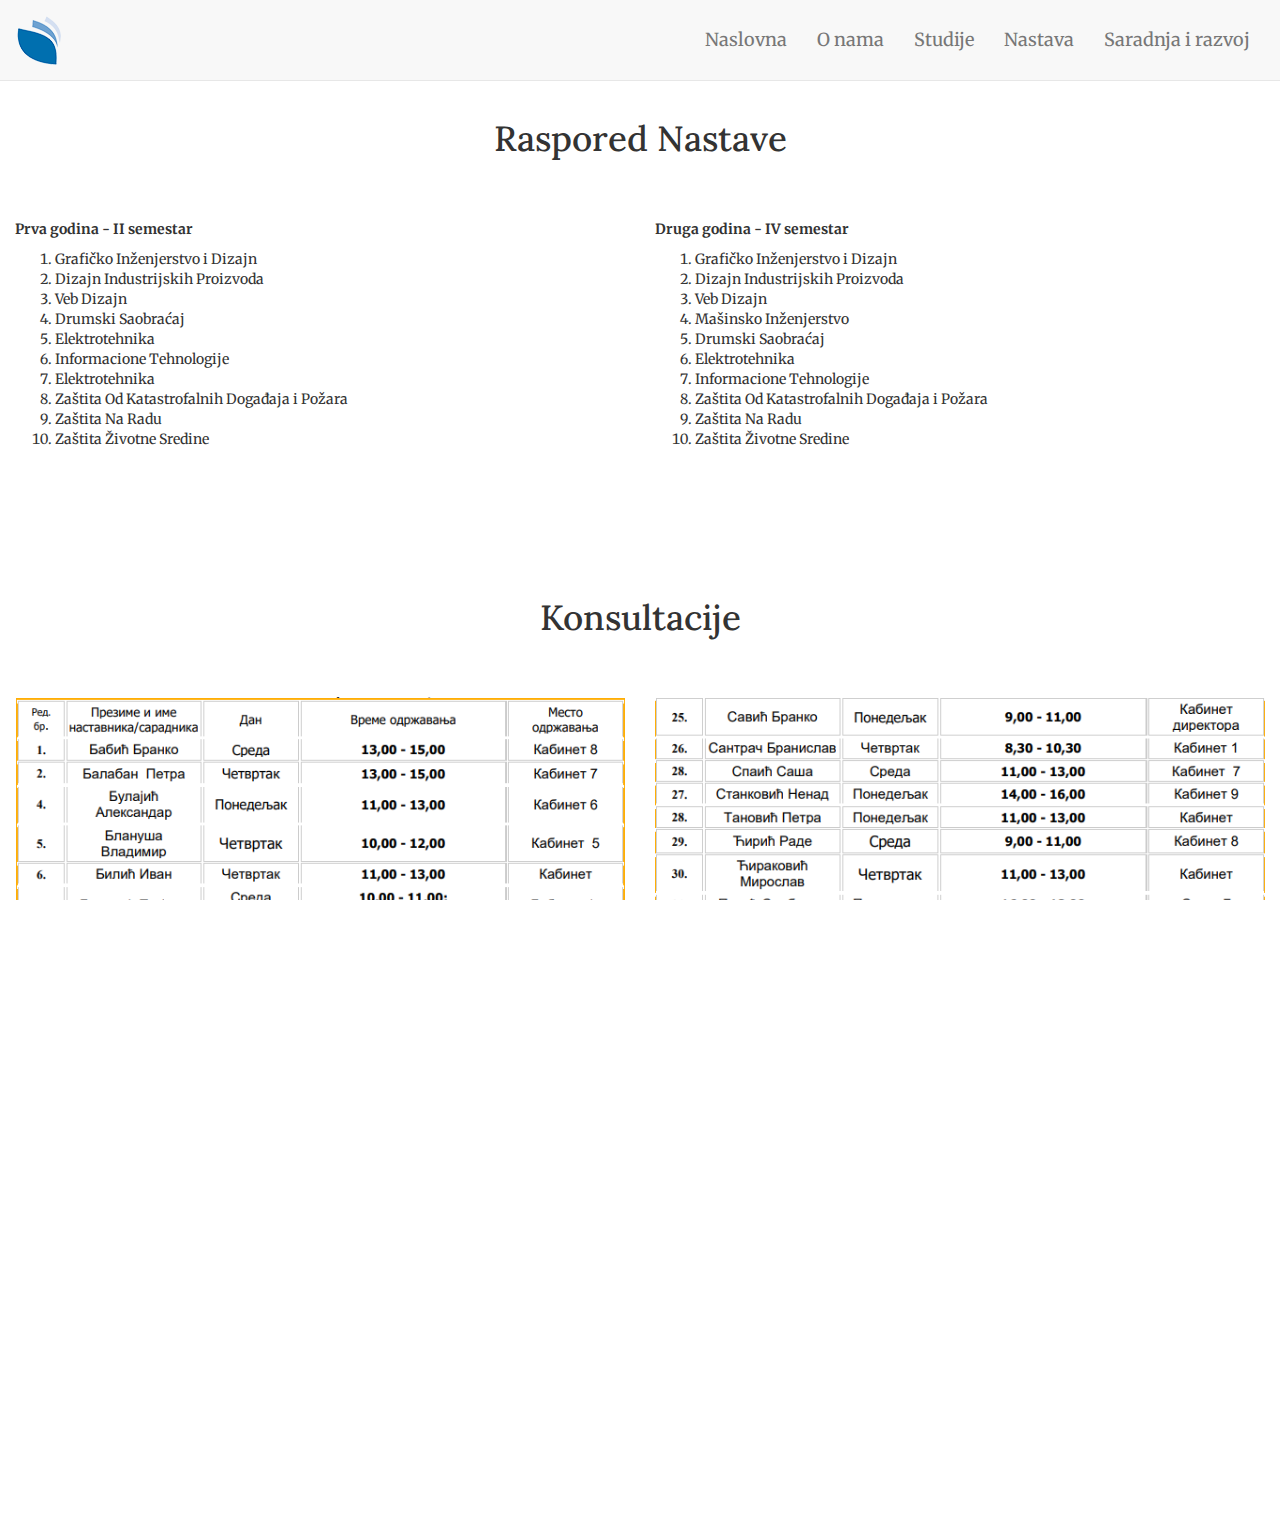
<file: docs/nastava.html>
<!DOCTYPE html>
<html lang="en">
<head>
    <title>Vtsns</title>
    <meta content="text/html;charset=utf-8" http-equiv="Content-Type">
    <meta content="utf-8" http-equiv="encoding">
    <meta name="viewport" content="width=device-width, initial-scale=1.0">
    <meta http-equiv="X-UA-Compatible" content="ie=edge">
    <link rel="stylesheet" href="style.css">
    <link href="https://fonts.googleapis.com/css2?family=Lora&display=swap" rel="stylesheet">
    <link href="https://fonts.googleapis.com/css2?family=Merriweather:wght@300&display=swap" rel="stylesheet"> 
    <link rel="stylesheet" href="https://maxcdn.bootstrapcdn.com/bootstrap/3.3.7/css/bootstrap.min.css">
    <link rel="stylesheet" href="https://cdnjs.cloudflare.com/ajax/libs/font-awesome/4.7.0/css/font-awesome.min.css">
    <link rel="stylesheet" href="https://use.fontawesome.com/releases/v5.7.2/css/all.css">
</head>
<body>
<nav class="navbar navbar-default navbar-fixed-top" role="navigation">
    <div class="container-fluid">
        <div class="navbar-header">
            <button type="button" class="navbar-toggle" data-toggle="collapse" data-target="#navbar-collapse-main">
                <span class="sr-only">Iskljucen navbar</span>
                <span class="icon-bar"></span>
                <span class="icon-bar"></span>
                <span class="icon-bar"></span>
            </button>
            <a class="navbar-brand" href="#"><img src="img/vts.png"></a>
        </div>
        <div class="collapse navbar-collapse" id="navbar-collapse-main">
            <ul class="nav navbar-nav navbar-right">
                <li><a href="index.html">Naslovna</a></li>
                <li><a href="onama.html">O nama</a></li>
                <li><a href="studije.html">Studije</a></li>
                <li><a href="#">Nastava</a></li>
                <li><a href="saradnja.html">Saradnja i razvoj</a></li>
            </ul>
        </div>
    </div>
</nav>
  
<div class="container-fluid razmakbolan">
    <div class="row">
        <div class="col-12">
        <h2 class="title">Raspored Nastave</h2>
        </div>
    </div>
    <div class="row">
    <div class="col-lg-6 col-md-6 col-sm-6 col-xs-12">
        
        <p class="bold">Prva godina - II semestar</p>
        <ol id="first-list">
        </ol>
    </div>
    <div class="col-lg-6 col-md-6 col-sm-6 col-xs-12">
        <p class="bold">Druga godina - IV semestar</p>
        <ol id="second-list">
        </ol><br>
    </div>
    </div>
</div>
    
<div class="container-fluid razmakbolan">
    <div class="row">
        <div class="col-12">
        <h2 class="title">Konsultacije</h2>
        </div>
    </div>
    <div class="row">
    <div class="col-lg-6 col-md-6 col-sm-12 col-xs-12">
        <img src="img/k1.png" class="img-responsive middle">
    </div>
    <div class="col-lg-6 col-md-6 col-sm-12 col-xs-12">
        <img src="img/k.png" class="img-responsive middle">
    </div>
    </div>
</div>
<footer>
    <div class="container-fluid">
        <div class="row">
            <div class="col-lg-6 col-md-6 col-sm-12 col-xs-12">
                <p class = "futertext">Copyright Visoka tehnička škola strukovnih studija u Novom Sadu. 2019.</p>
            </div>
            <div class="col-lg-6 col-md-6 col-sm-12 col-xs-12">
                <a href="#"><i class="fab fa-facebook-square"></i></a>
                <a href="#"><i class="fas fa-envelope"></i></a>
                <a href="#"><i class="fab fa-twitter"></i></a>
                <a href="#"><i class="fab fa-instagram"></i></a>
                <a href="#"><i class="fab fa-vimeo-v"></i></a>
            </div>
        </div>
    </div>
</footer>

<script src="https://ajax.googleapis.com/ajax/libs/jquery/3.2.1/jquery.min.js"></script>
<script src="https://maxcdn.bootstrapcdn.com/bootstrap/3.3.7/js/bootstrap.min.js"></script>
<script src="js/main.js"></script>
</body>
</html>
</file>
<file: docs/style.css>
html{
    box-sizing: border-box;
}
*, *:before, *:after {
    box-sizing: inherit;
}
html, body{
    height:100%;
    width:100%;
    overflow-x: hidden;
} 
body{
    background: #ffffcc;
    color: black;
    margin:0;
}
h1, h2, h3, h4 {
    font-family: 'Lora', serif !important;
}
p, li, a{
    font-family: 'Merriweather', serif !important;
}
.navbar{
    background-color: #62787C;
    padding:15px;
    font-size:18px;
}
.navbar-brand{
padding: 0 !important;

}
.navbar-default .navbar-nav li a{
    color:#FBF6E6; 
    font-family:'Montserrat', sans-serif;
}

.navbar-nav >li>a:hover, .navbar-default .navbar-nav >li>a:focus{
    color: darkblue !important;
    background:  #fcf4a3 !important;
}
.dark-mode {
    background-color: black; !important
    color:white; !important
}
.dark-mode .darkmode  {
    color:white !important;
}
.dark-mode .jumbotron {
    background-color: black !important;
}
.dark-mode .navbar-default {
    background-color: black;
}
.dark-mode footer {
    background-color: black;
}
.hero{
    height: auto;
    width: 100%;
}

.animation {
  position: relative;
  font-weight: 400;
  font-size: 3.4em;
}

.animation .animation-wrapper {
  position: relative;
  display: inline-block;
  padding-top: 0.2em;
  padding-right: 0.05em;
  padding-bottom: 0.1em;
  overflow: hidden;
}

.animation .animation-letter {
  transform-origin: 50% 100%;
  display: inline-block;
  line-height: 1em;
}
.carousel-caption{
    top:50%;
    text-transform: uppercase;
    transform: translateY(-50%);
    text-align: center;
    color: #FBF6E6;
}
.jumbotron{
    padding: 30px 70px 30px 70px; 
}
.prvi{
    padding: 30px 70px 30px 70px; 
}
.prvi img{
    width:100%;
    height: auto;
}
.title{
    text-align: center;
    font-size: 2.5em;
    padding-bottom: 50px;
}
footer{
    text-align: center;
    font-weight: bold;
    background-color:#326693;
    padding: 5px 0 5px 0;
}
.container-fluid.razmakbolan{
    margin-top:100px;
}
.img-responsive.middle{
    margin:0 auto;
}
.middletitle{
    text-align:center;
}
.bold{
    font-weight:bold;
}
.tabelice{
    padding: 70px 100px 70px 100px;
}
.break{
    border: 1px solid black;
    margin: 0 35% 0 35%;
    margin-bottom:25px;
}
.futertext{
    color:white;
    font-size:15px;
    margin-top:5px;
}
.fa-facebook-square, .fa-envelope, .fa-twitter, .fa-instagram, .fa-vimeo-v{
    color:white;
    font-size:16px;
    padding-left:5px;
    margin-top:5px;
}
.fa-facebook-square:hover, .fa-envelope:hover, .fa-twitter:hover, .fa-instagram:hover, .fa-vimeo-v:hover{
    color:#EEE8AA;
}
@media (max-width: 600px){
	.carousel-indicators{
		display: none;
	}
    .carousel-inner > .item > a > img, .carousel-inner > .item > img, .img-responsive, .thumbnail a > img, .thumbnail > img {
        height:400px; !important
    }
}
</file>
